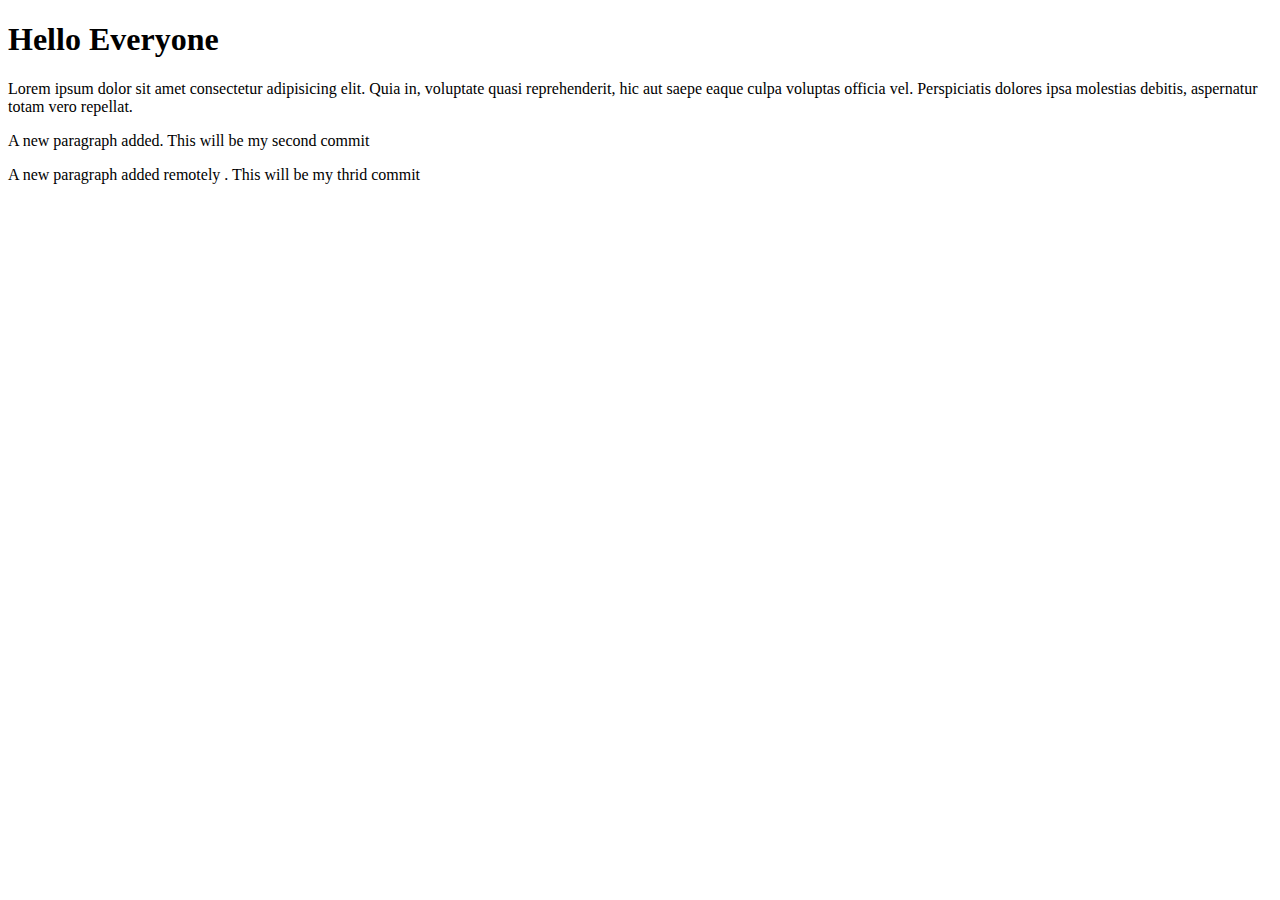
<file: index.html>
<!DOCTYPE html>
<html lang="en">
<head>
    <meta charset="UTF-8">
    <meta name="viewport" content="width=device-width, initial-scale=1.0">
    <title>Document</title>
</head>
<body>
    <h1>Hello Everyone</h1>
    <p>Lorem ipsum dolor sit amet consectetur adipisicing elit. Quia in, voluptate quasi reprehenderit, hic aut saepe eaque culpa voluptas officia vel. Perspiciatis dolores ipsa molestias debitis, aspernatur totam vero repellat.</p>
    <p>A new paragraph added. This will be my second commit</p>
    <p>A new paragraph added remotely . This will be my thrid commit</p>

</body>
</html>
</file>
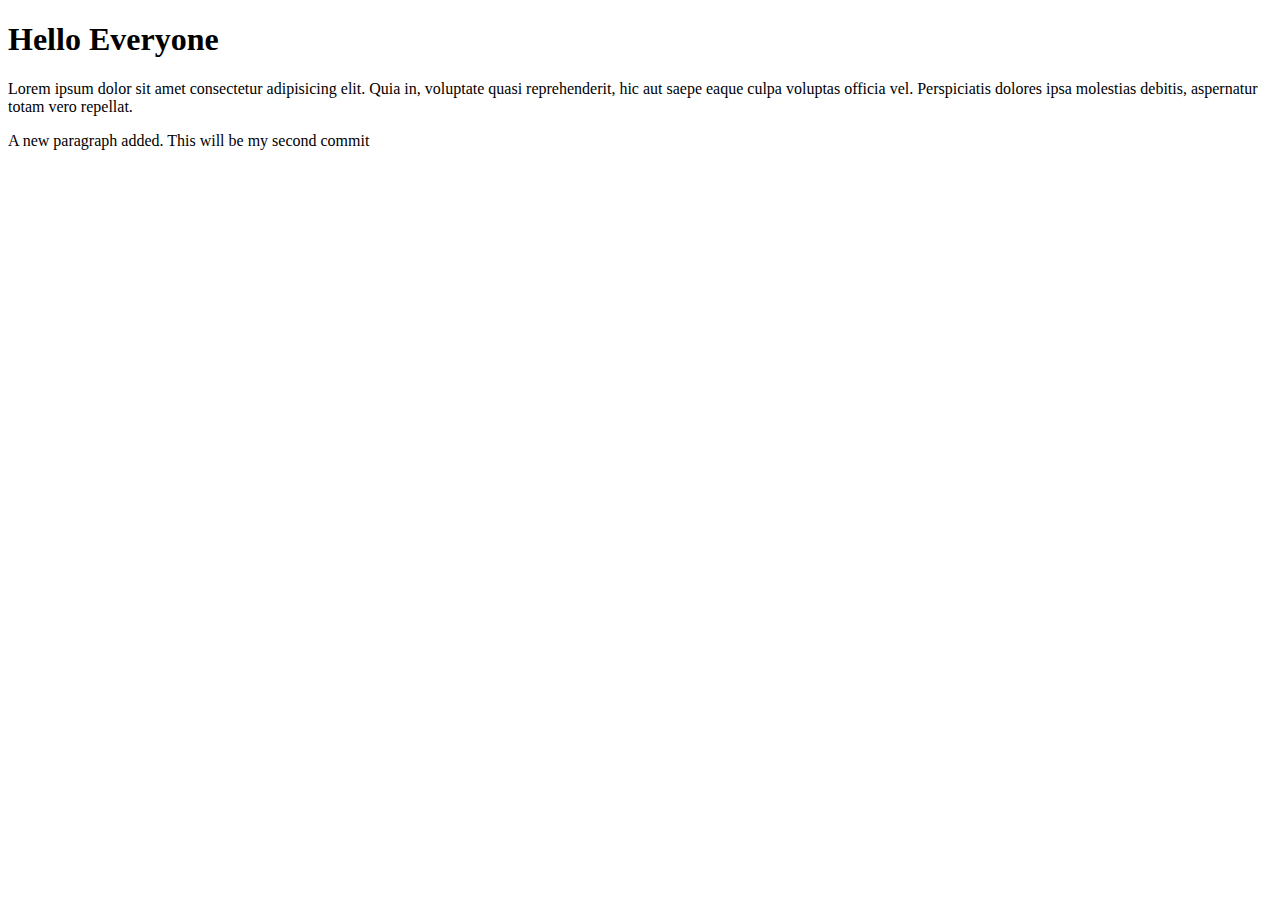
<file: indexvsgit.html>
<!DOCTYPE html>
<html lang="en">
<head>
    <meta charset="UTF-8">
    <meta name="viewport" content="width=device-width, initial-scale=1.0">
    <title>Document</title>
</head>
<body>
    <h1>Hello Everyone</h1>
    <p>Lorem ipsum dolor sit amet consectetur adipisicing elit. Quia in, voluptate quasi reprehenderit, hic aut saepe eaque culpa voluptas officia vel. Perspiciatis dolores ipsa molestias debitis, aspernatur totam vero repellat.</p>
    <p>A new paragraph added. This will be my second commit</p>
</body>
</html>
</file>
